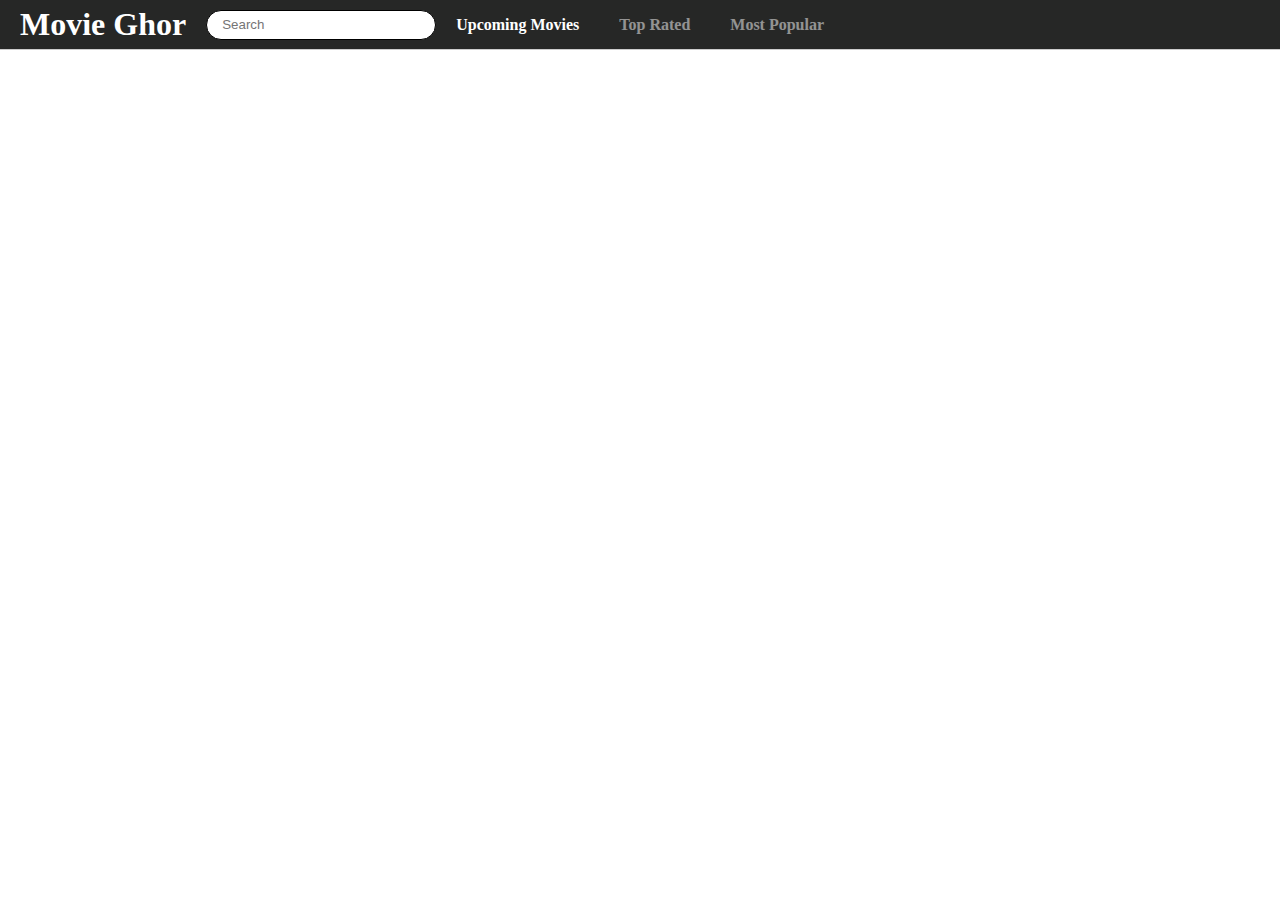
<file: index.html>
<!DOCTYPE html>
<html lang="en">
  <head>
    <meta charset="UTF-8" />
    <meta http-equiv="X-UA-Compatible" content="IE=edge" />
    <meta name="viewport" content="width=device-width, initial-scale=1.0" />
    <title>Movie App</title>

    <link rel="stylesheet" href="style.css" />
  </head>
  <body>
    <header>
      <a href="">
        <h1>Movie Ghor</h1>
      </a>
      <form id="form">
        <input type="text" placeholder="Search" class="search" id="search" />
      </form>
      <ul>
        <li><a href="index.html">Upcoming Movies</a></li>
        <li style="opacity: 0.5"><a href="toprated.html">Top Rated</a></li>
        <li style="opacity: 0.5"><a href="thirdpage.html">Most Popular</a></li>
      </ul>
    </header>
    <main class="main-sec"></main>
    <script src="script.js"></script>
  </body>
</html>
</file>
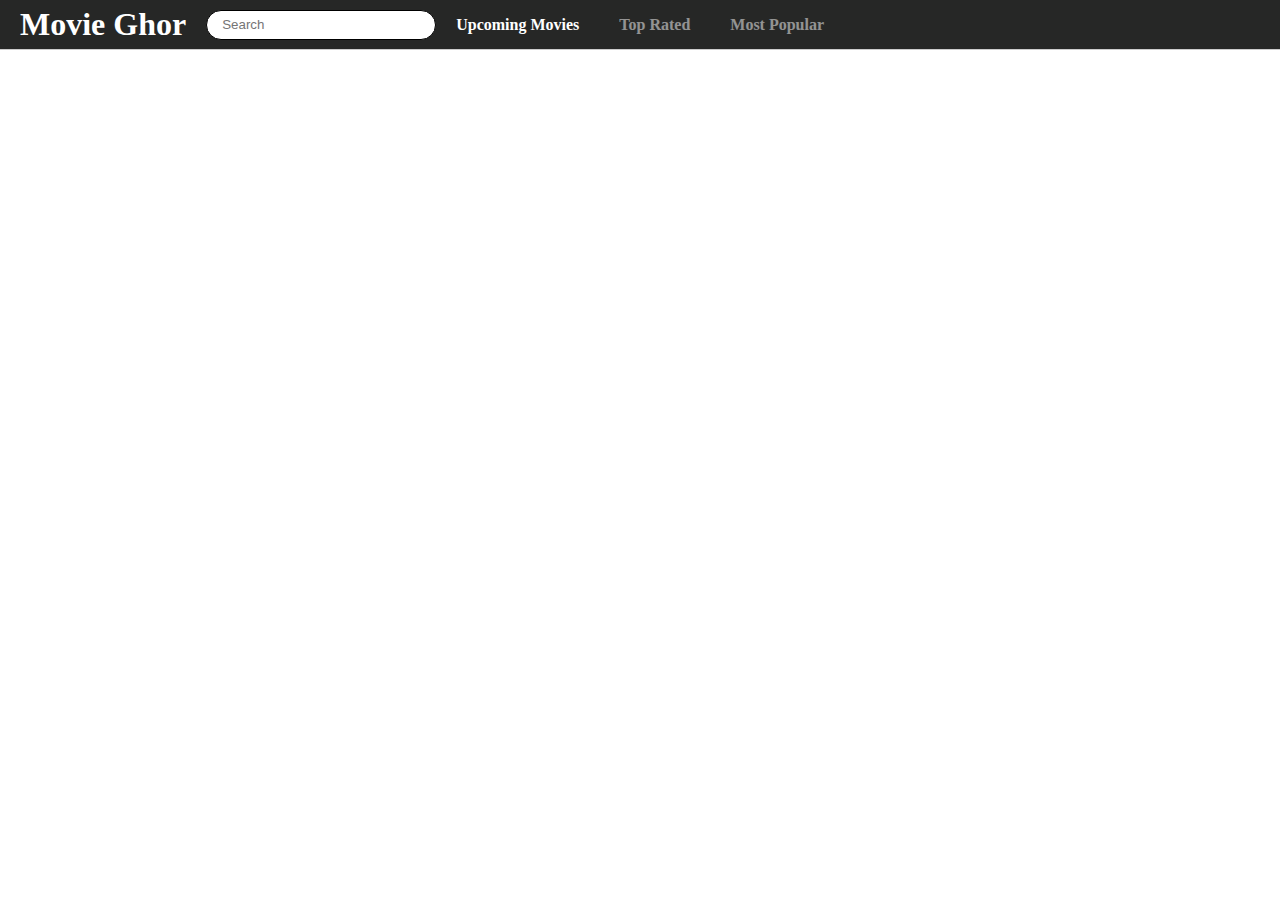
<file: HTML/index.html>
<!DOCTYPE html>
<html lang="en">
  <head>
    <meta charset="UTF-8" />
    <meta http-equiv="X-UA-Compatible" content="IE=edge" />
    <meta name="viewport" content="width=device-width, initial-scale=1.0" />
    <title>Movie App</title>

    <link rel="stylesheet" href="/./style.css" />
  </head>
  <body>
    <header>
      <a href="">
        <h1>Movie Ghor</h1>
      </a>
      <form id="form">
        <input type="text" placeholder="Search" class="search" id="search" />
      </form>
      <ul>
        <li><a href="index.html">Upcoming Movies</a></li>
        <li style="opacity: 0.5"><a href="toprated.html">Top Rated</a></li>
        <li style="opacity: 0.5"><a href="thirdpage.html">Most Popular</a></li>
      </ul>
    </header>
    <main class="main-sec"></main>
    <script src="/Javascript/script.js"></script>
  </body>
</html>
</file>
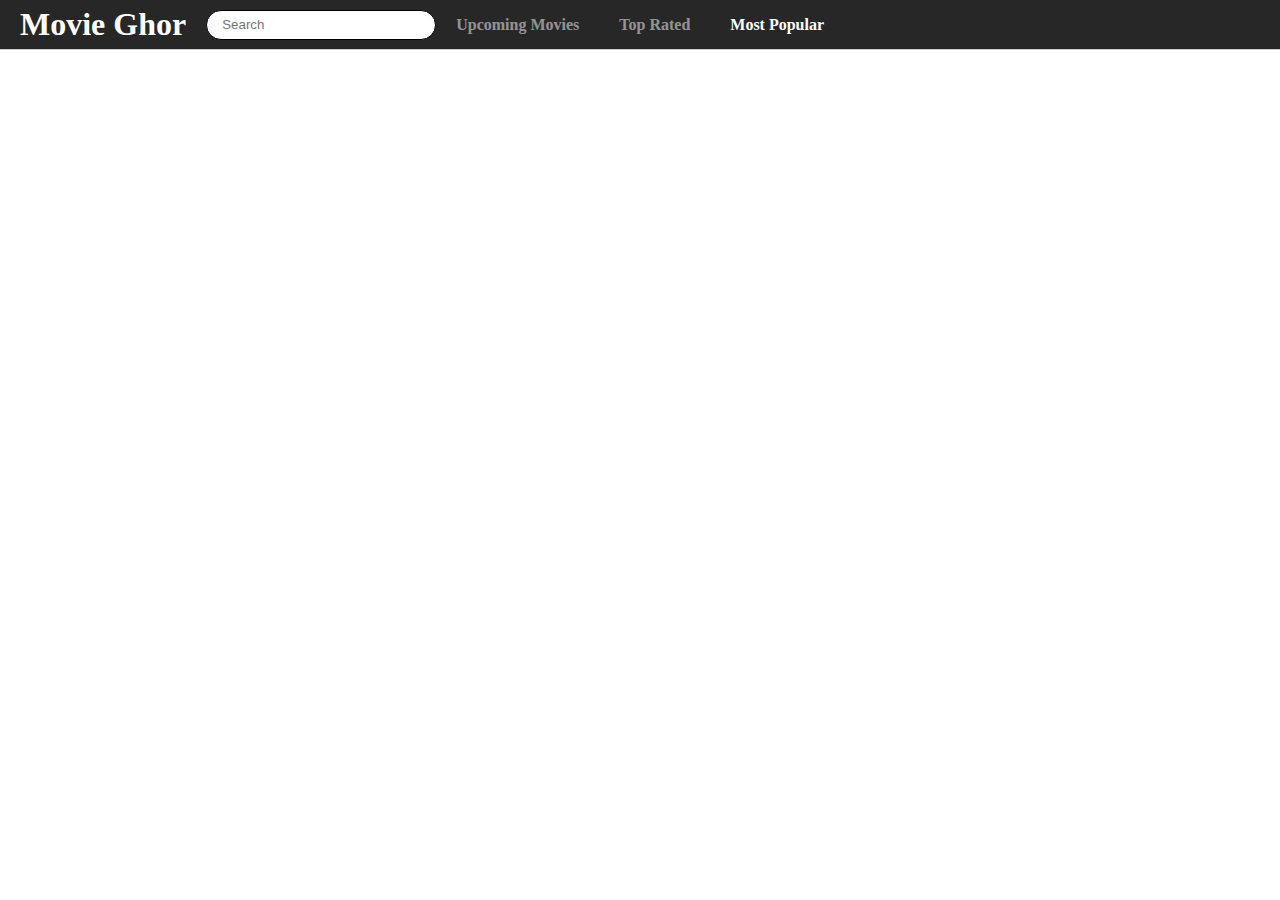
<file: thirdpage.html>
<!DOCTYPE html>
<html lang="en">
  <head>
    <meta charset="UTF-8" />
    <meta http-equiv="X-UA-Compatible" content="IE=edge" />
    <meta name="viewport" content="width=device-width, initial-scale=1.0" />
    <title>Movie App</title>

    <link rel="stylesheet" href="style.css" />
  </head>
  <body>
    <header>
      <a href="">
        <h1>Movie Ghor</h1>
      </a>
      <form id="form">
        <input type="text" placeholder="Search" class="search" id="search" />
      </form>
      <ul>
        <li style="opacity: 0.5"><a href="index.html">Upcoming Movies</a></li>
        <li style="opacity: 0.5"><a href="toprated.html">Top Rated</a></li>
        <li><a href="thirdpage.html">Most Popular</a></li>
      </ul>
    </header>
    <main class="main-sec"></main>
    <script src="thirdpage.js"></script>
  </body>
</html>
</file>
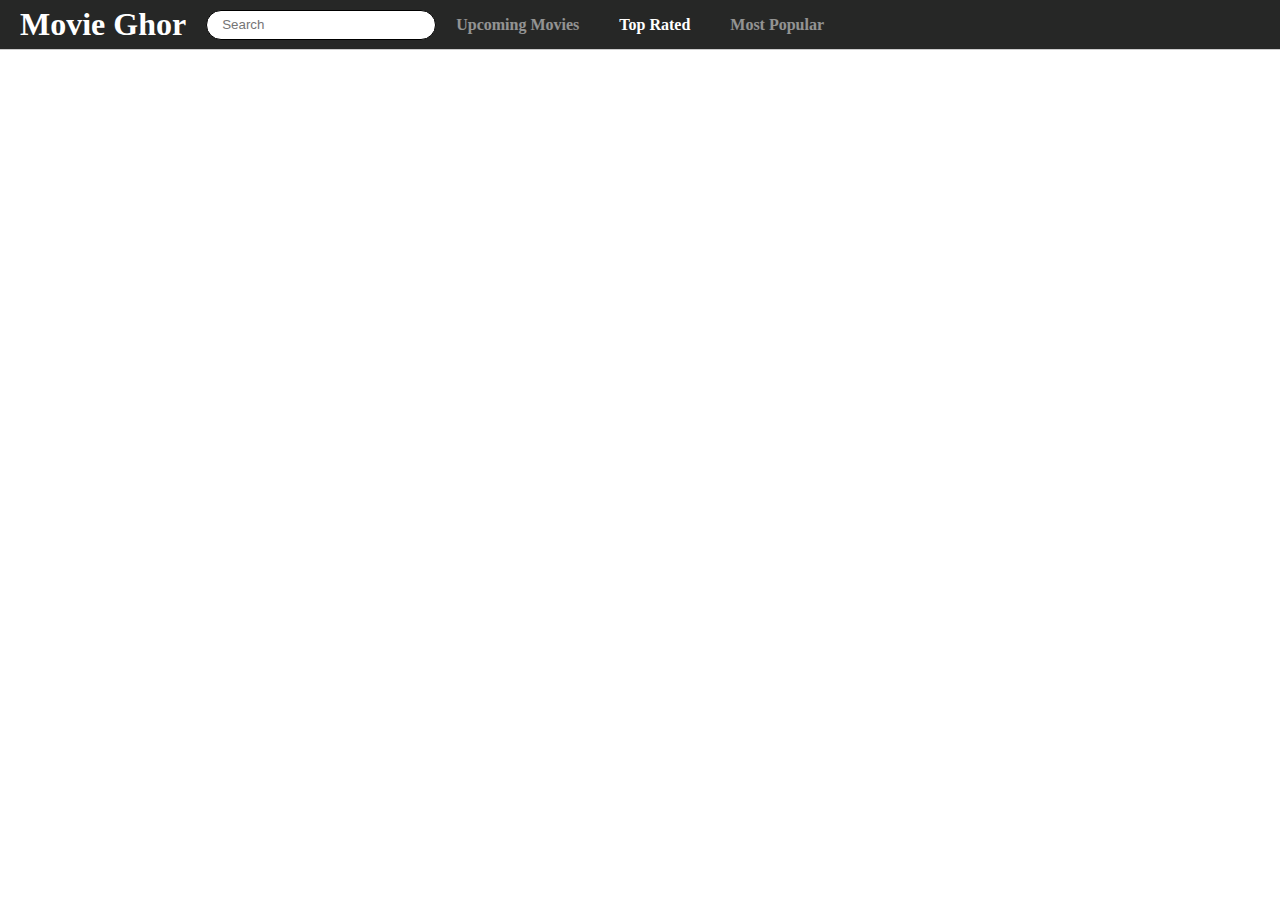
<file: toprated.html>
<!DOCTYPE html>
<html lang="en">
  <head>
    <meta charset="UTF-8" />
    <meta http-equiv="X-UA-Compatible" content="IE=edge" />
    <meta name="viewport" content="width=device-width, initial-scale=1.0" />
    <title>Movie App</title>

    <link rel="stylesheet" href="style.css" />
  </head>
  <body>
    <header>
      <a href="">
        <h1>Movie Ghor</h1>
      </a>
      <form id="form">
        <input type="text" placeholder="Search" class="search" id="search" />
      </form>
      <ul>
        <li style="opacity: 0.5"><a href="index.html">Upcoming Movies</a></li>
        <li><a href="toprated.html">Top Rated</a></li>
        <li style="opacity: 0.5"><a href="thirdpage.html">Most Popular</a></li>
      </ul>
    </header>
    <main class="main-sec"></main>
    <script src="top.js"></script>
  </body>
</html>
</file>
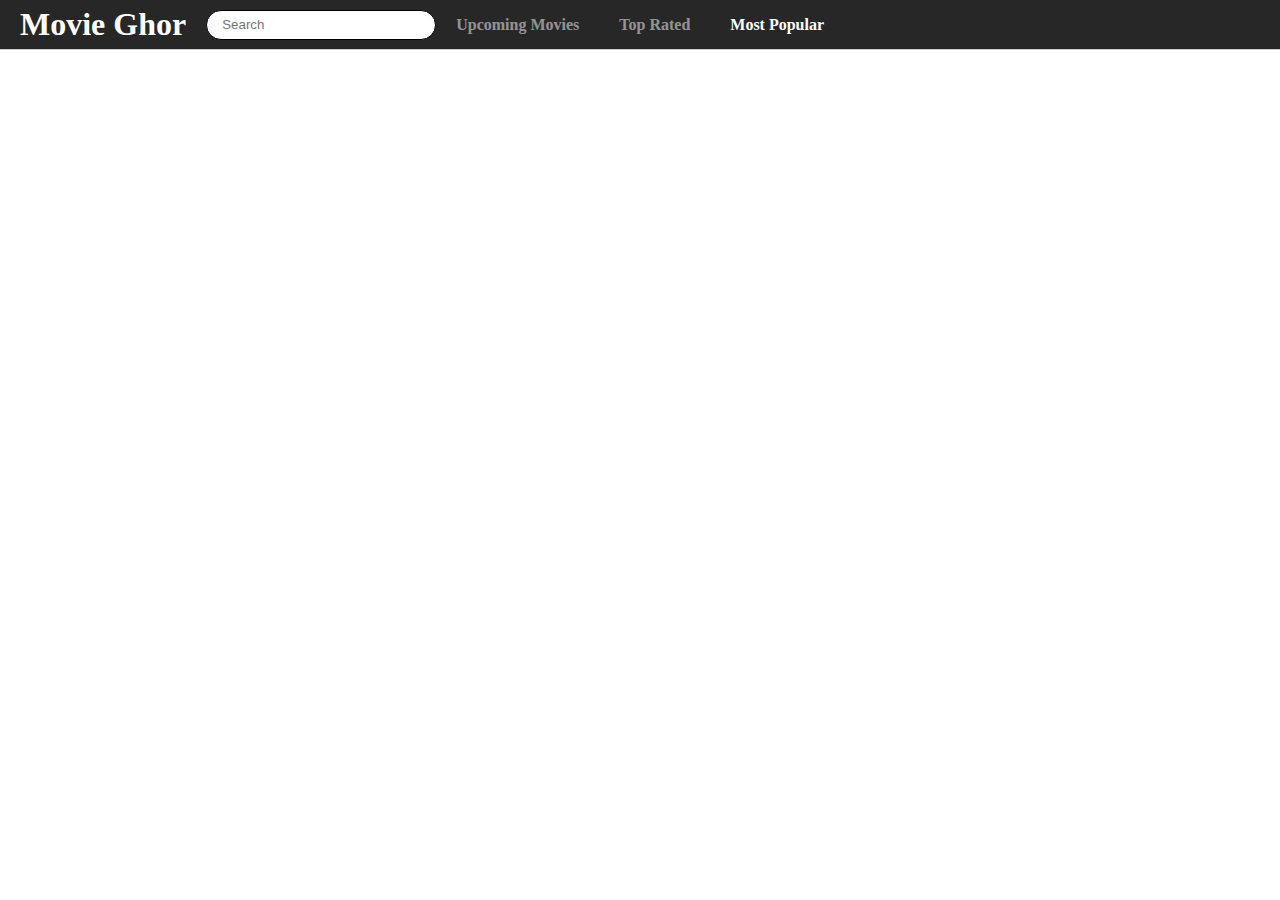
<file: HTML/thirdpage.html>
<!DOCTYPE html>
<html lang="en">
  <head>
    <meta charset="UTF-8" />
    <meta http-equiv="X-UA-Compatible" content="IE=edge" />
    <meta name="viewport" content="width=device-width, initial-scale=1.0" />
    <title>Movie App</title>

    <link rel="stylesheet" href="/./style.css" />
  </head>
  <body>
    <header>
      <a href="">
        <h1>Movie Ghor</h1>
      </a>
      <form id="form">
        <input type="text" placeholder="Search" class="search" id="search" />
      </form>
      <ul>
        <li style="opacity: 0.5"><a href="index.html">Upcoming Movies</a></li>
        <li style="opacity: 0.5"><a href="toprated.html">Top Rated</a></li>
        <li><a href="thirdpage.html">Most Popular</a></li>
      </ul>
    </header>
    <main class="main-sec"></main>
    <script src="/Javascript/thirdpage.js"></script>
  </body>
</html>
</file>
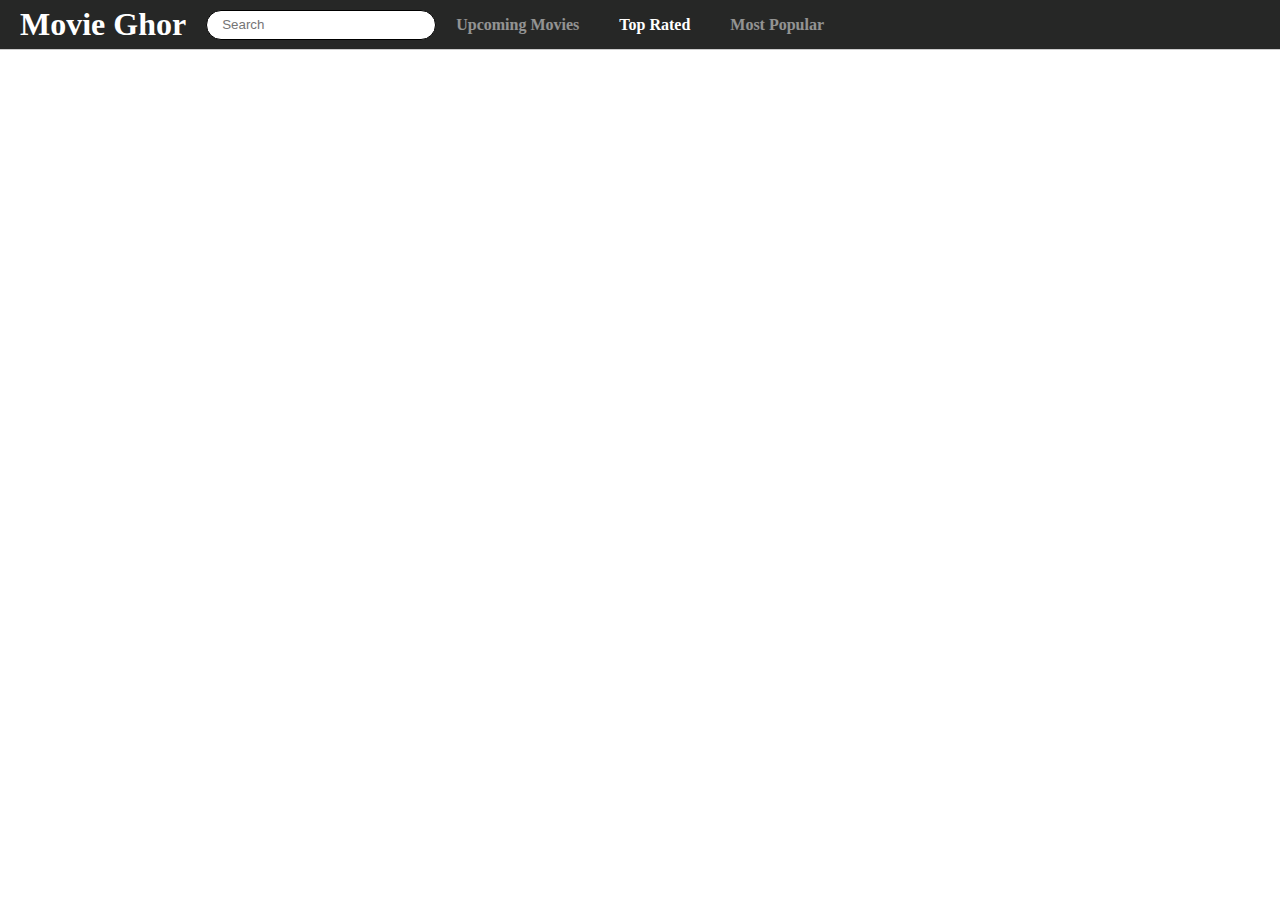
<file: HTML/toprated.html>
<!DOCTYPE html>
<html lang="en">
  <head>
    <meta charset="UTF-8" />
    <meta http-equiv="X-UA-Compatible" content="IE=edge" />
    <meta name="viewport" content="width=device-width, initial-scale=1.0" />
    <title>Movie App</title>

    <link rel="stylesheet" href="/./style.css" />
  </head>
  <body>
    <header>
      <a href="">
        <h1>Movie Ghor</h1>
      </a>
      <form id="form">
        <input type="text" placeholder="Search" class="search" id="search" />
      </form>
      <ul>
        <li style="opacity: 0.5"><a href="index.html">Upcoming Movies</a></li>
        <li><a href="toprated.html">Top Rated</a></li>
        <li style="opacity: 0.5"><a href="thirdpage.html">Most Popular</a></li>
      </ul>
    </header>
    <main class="main-sec"></main>
    <script src="/Javascript/top.js"></script>
  </body>
</html>
</file>
<file: style.css>
* {
  margin: 0;
  padding: 0;
  box-sizing: border-box;
}

body {
  display: flex;
  flex-direction: column;
  flex-wrap: wrap;
}

header {
  width: 100%;
  height: 50px;
  background: rgb(38, 39, 38);
  display: flex;
  align-items: center;
  justify-content: flex-start;
  border-bottom: 1px solid #ccc;
}

header h1 {
  margin: 0 20px;
  color: #fff;
}
header a {
  text-decoration: none;
}
header form {
  display: flex;
  align-items: center;
}
/* The search bar */
#search {
  width: 230px;
  height: 30px;
  border: 1px solid black;
  outline: none;
  border-radius: 20px;
  padding-left: 15px;
}
.main-sec {
  width: 100%;
  display: flex;
  flex-wrap: wrap;
  justify-content: center;
}
.main-sec div {
  width: 250px;
  height: 320px;
  margin: 19px 15px;
  background: #fa4f30;
}
img {
  width: 100%;
  height: 90%;
  object-fit: cover;
}
h2 {
  font-size: 20px;
  font-family: sans-serif;
  font-weight: bold;
  text-align: center;
  color: #fff;
}

ul {
  display: flex;
  color: white;
}

ul li {
  margin: 0 20px;
  list-style-type: none;
}

ul li a {
  text-decoration: none;
  color: white;
  font-weight: bold;
}
</file>
